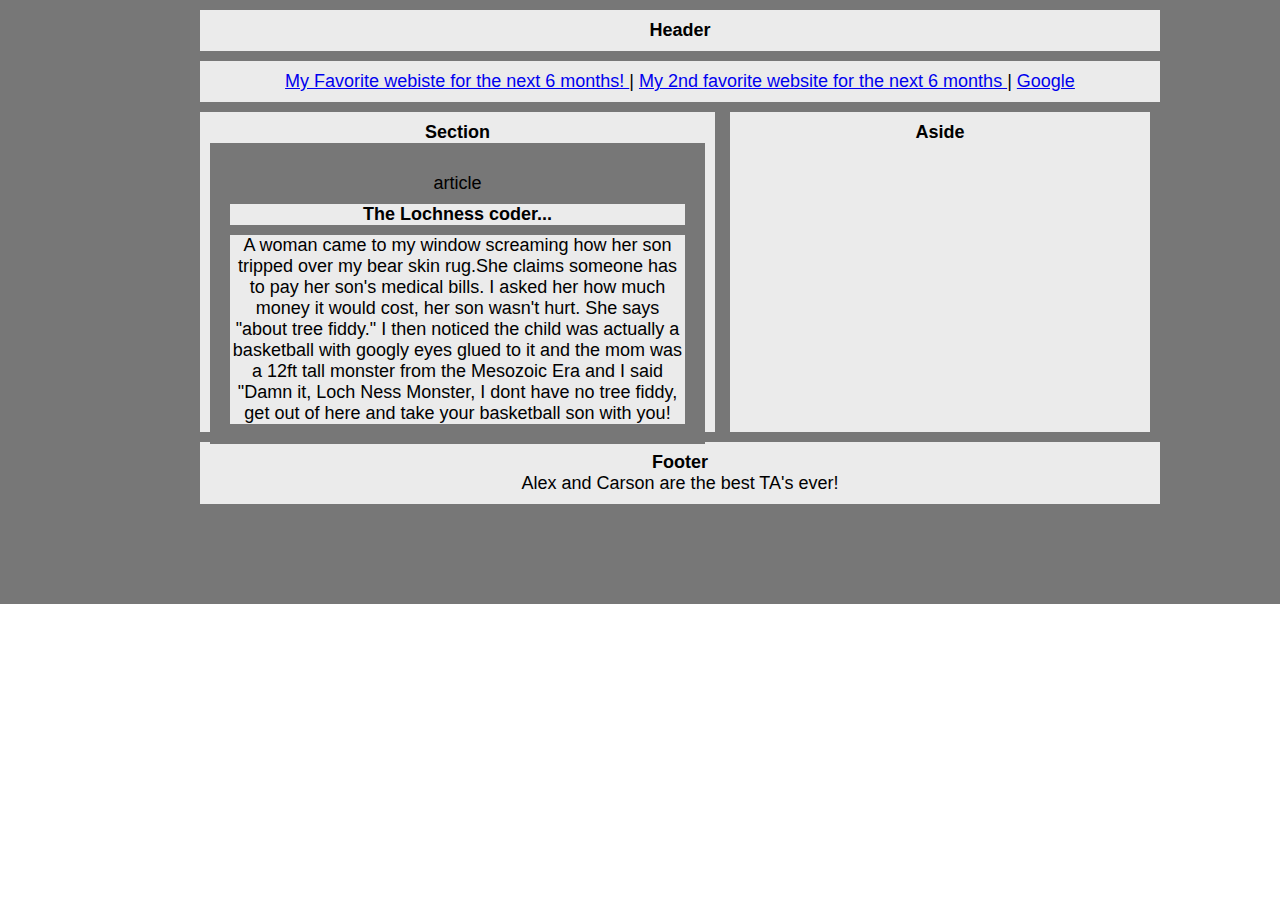
<file: index.html>
<!DOCTYPE html>
<html lang="en-us">
<head>
	<title> wireframe</title>
	<link rel="stylesheet" type="text/css" href="style.css">
</head>

	
<body>
<div id="wrapper"> 
	<header>
		<h1>Header</h1>
	</header>
	<nav>
		<a href="http:w3schools.com"> My Favorite webiste for the next 6 months! </a> |
		<a href="https://stackoverflow.com/" > My 2nd favorite website for the next 6 months  </a> |
		<a href="http://google.com" title="awesome search engine">Google</a>
	</nav> 


<section> 
	<h2> Section </h2>
	<article> 
		<p id="article-p">article</p>
		<h3>
			The Lochness coder...
		</h3>
		<p> A woman came to my window screaming how her son tripped over my bear skin rug.She claims someone has to pay her son's medical bills. I asked her how much money it would cost, her son wasn't hurt. She says "about tree fiddy." I then noticed the child was actually a basketball with googly eyes glued to it and the mom was a 12ft tall monster from the Mesozoic Era and I said "Damn it, Loch Ness Monster, I dont have no tree fiddy, get out of here and take your basketball son with you!</p>
	
	</article>
</section>
<aside>
	<p> <h1>Aside</h1></p>
</aside>

 

<footer>
	<h1>Footer</h1>
	<p> Alex and Carson are the best TA's ever!</p>
</footer>
</div>
</body>
</html>
</file>
<file: style.css>
*{
	padding: 0px;
	margin: 0px;
	font-family: 'Arial', 'Helvetica Neue', Helvetica, sans-serif;
	font-size: 18px;

}
header{
	padding:10px;
	background-color: #ebebeb;
	text-align: center;
	margin-bottom: 10px;
}
nav{
	padding: 10px;
	background-color:#ebebeb;
	text-align: center;
	margin-bottom: 10px;

}
section{
	background-color:#ebebeb;
	padding:10px;
	text-align: center;
	height: 300px;
	width:495px;
	display: inline-block;
	margin-right: 10px;
}
article{
	background-color: #777;
	padding:20px;

}
article h3, article p{
	background-color:#ebebeb;
	margin-top: 10px;

}
aside{
	height:300px;
	width: 400px;
	background-color:#ebebeb;
	padding: 10px;
	display: inline-block;
	vertical-align: top;
	text-align: center;

 }
 footer{
 	background-color:#ebebeb;
 	margin-top: 10px;
 	text-align:center;
 	padding:10px;
 }
#article-p{
	background-color:#777;
}	
#wrapper{
	background-color: #777;
	padding-left: 200px;
	padding-right: 200px;
	padding-top: 10px;
	padding-bottom: 100px;
	width: 960px;
 }
</file>
